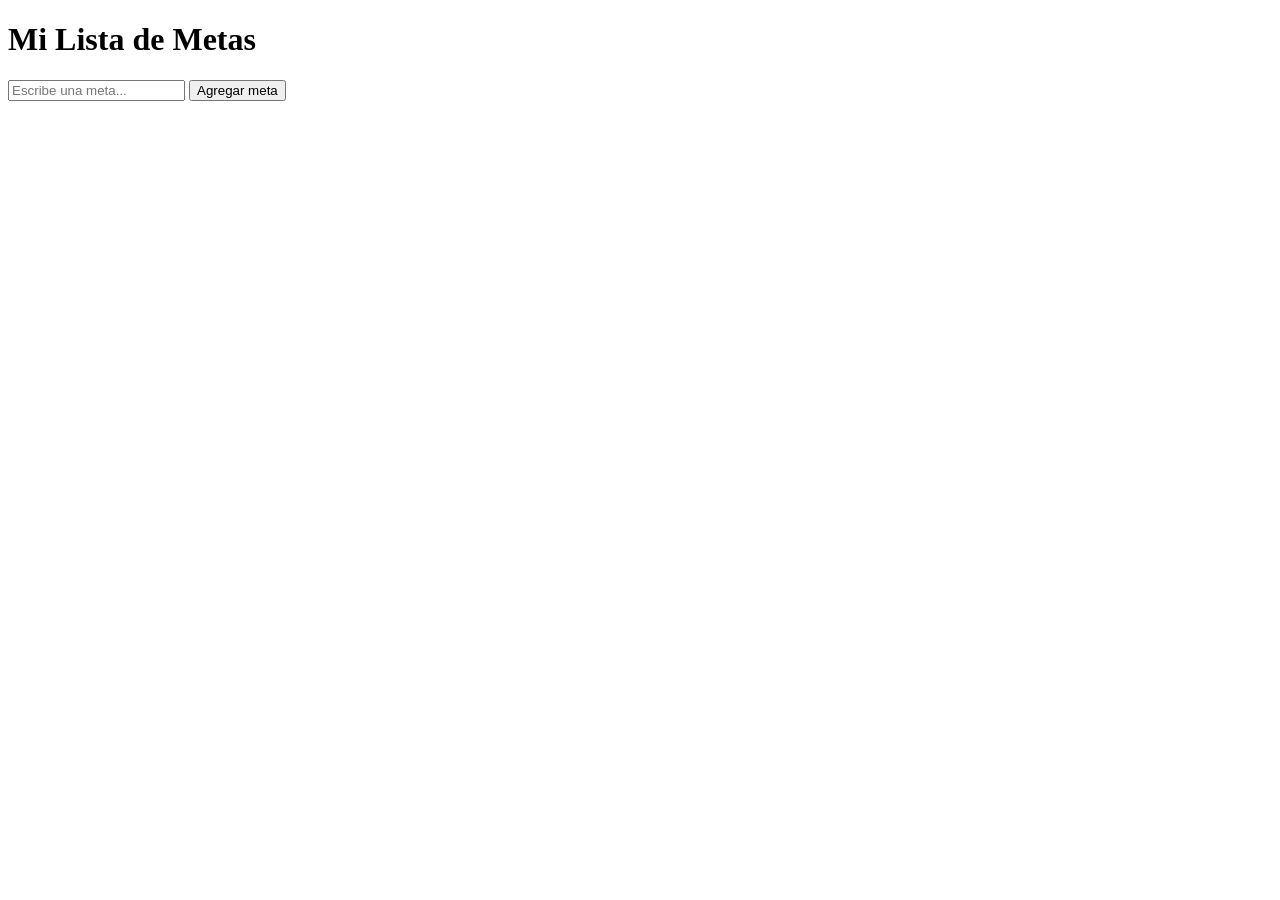
<file: 01-fundamentals/index.html>
<!DOCTYPE html>
<html lang="en">
<head>
    <meta charset="UTF-8">
    <meta name="viewport" content="width=device-width, initial-scale=1.0">
    <title>Practica</title>
</head>
<body>

<h1>Mi Lista de Metas</h1>

    <!-- Cajita para escribir -->
    <input type="text" id="tarea-input" placeholder="Escribe una meta...">

    <!-- Botón para agregar -->
    <button id="btn-agregar">Agregar meta</button>

    <!-- Lista vacía donde aparecerán las metas -->
    <ul id="lista-metas "></ul>
    <script src="13-todo-list.js"></script>
</body>
</html>
</file>
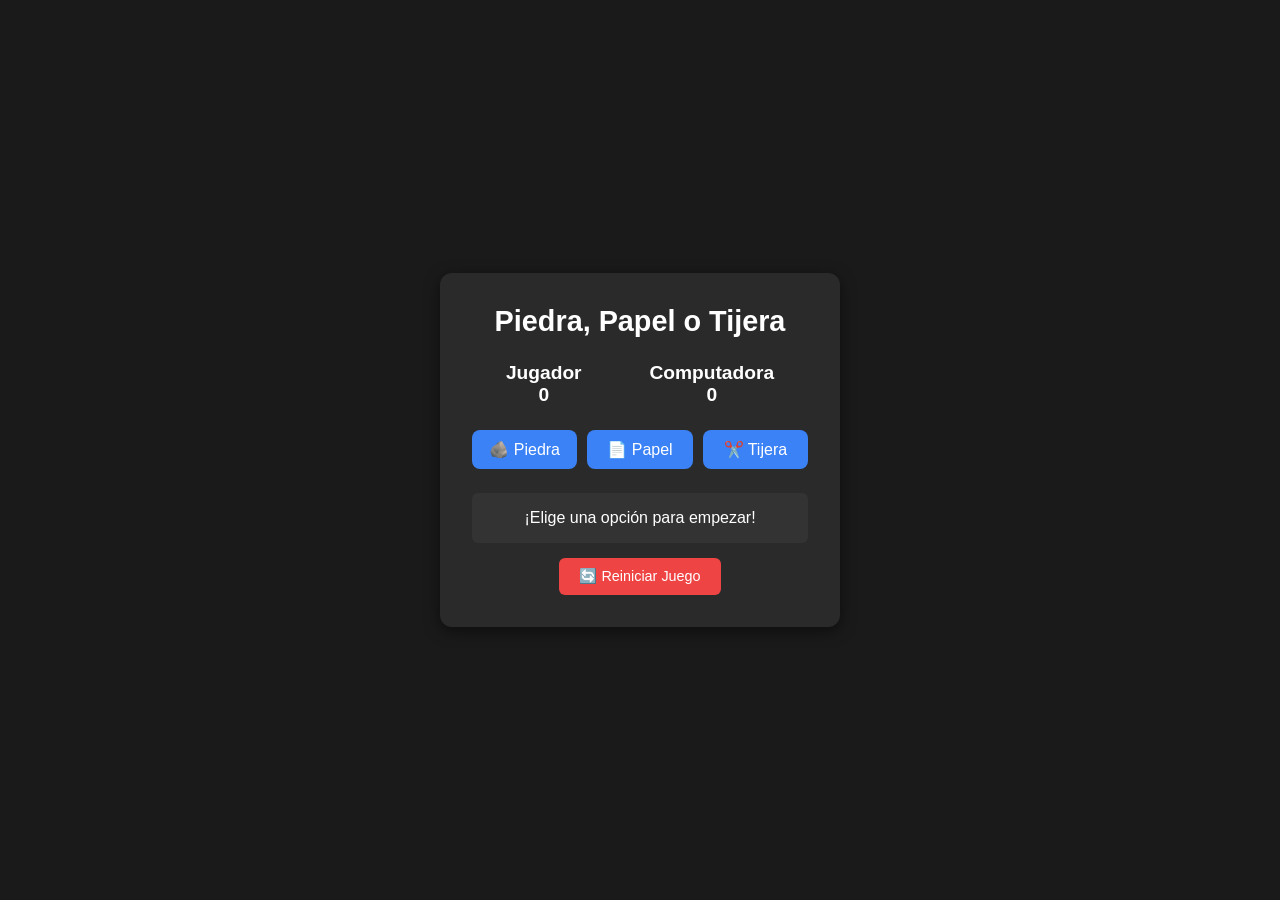
<file: 06-rock-paper-scissors/index.html>
<!DOCTYPE html>
<html lang="es">
<head>
    <meta charset="UTF-8">
    <meta name="viewport" content="width=device-width, initial-scale=1.0">
    <title>Piedra, Papel o Tijera</title>
    <link rel="stylesheet" href="styles.css">
</head>
<body>
    <main class="game-container">
    <h1>Piedra, Papel o Tijera</h1>

    <div class="score-board">
        <div class="score-box">
        <p>Jugador</p>
        <span id="user-score">0</span>
        </div>
        <div class="score-box">
        <p>Computadora</p>
        <span id="cpu-score">0</span>
        </div>
    </div>

    <div class="choices">
        <button id="rock" class="btn">🪨 Piedra</button>
        <button id="paper" class="btn">📄 Papel</button>
        <button id="scissors" class="btn">✂️ Tijera</button>
    </div>

    <div class="results">
        <p id="message">¡Elige una opción para empezar!</p>
    </div>
    
<button id="reset-btn" class="btn-reset">🔄 Reiniciar Juego</button>
    </main>

    <script src="script.js"></script>
</body>
</html>
</file>
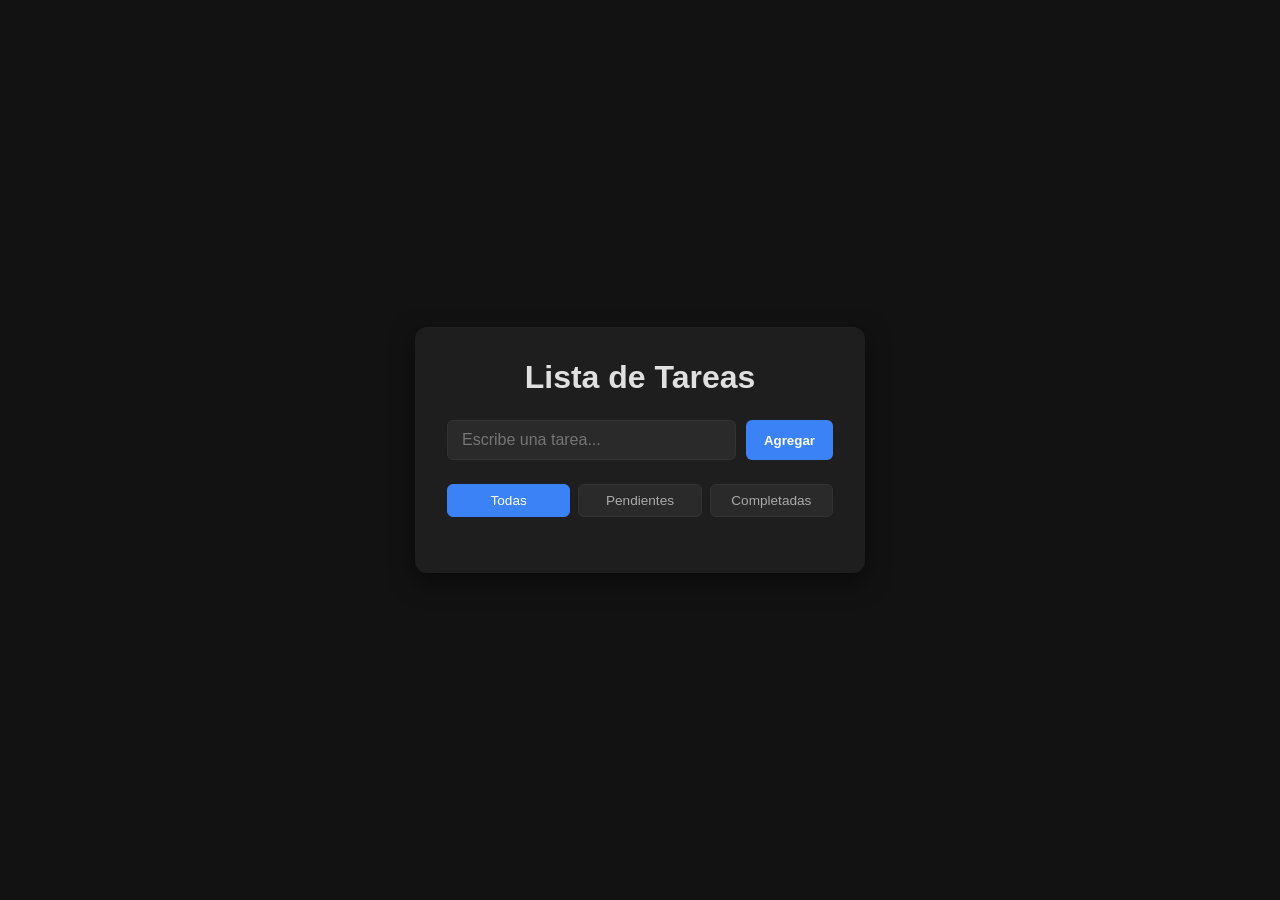
<file: 07-To-Do-list/index.html>
<!DOCTYPE html>
<html lang="es">
<head>
  <meta charset="UTF-8">
  <meta name="viewport" content="width=device-width, initial-scale=1.0">
  <title>Lista de Tareas</title>
  <link rel="stylesheet" href="styles.css">
</head>
<body>
  <main class="container">
    <h1>Lista de Tareas</h1>

    <form id="todo-form">
      <input type="text" id="todo-input" placeholder="Escribe una tarea..." autocomplete="off" required>
      <button type="submit" id="btn">Agregar</button>
    </form>

    <div class="filter-container">
      <button class="filter-btn active" data-filter="all">Todas</button>
      <button class="filter-btn" data-filter="pending">Pendientes</button>
      <button class="filter-btn" data-filter="completed">Completadas</button>
    </div>

    <ul id="todo-list"></ul>
  </main>
  <script src="script.js"></script>
</body>
</html>
</file>
<file: 06-rock-paper-scissors/styles.css>
* {
    box-sizing: border-box;
    margin: 0;
    padding: 0;
    font-family: Arial, sans-serif;
}

body {
    display: flex;
    justify-content: center;
    align-items: center;
    min-height: 100vh;
    background-color: #1a1a1a;
    color: #ffffff;
}

.game-container {
    text-align: center;
    background-color: #2a2a2a;
    padding: 2rem;
    border-radius: 12px;
    box-shadow: 0 4px 15px rgba(0, 0, 0, 0.5);
    width: 90%;
    max-width: 400px;
}

h1 {
    margin-bottom: 1.5rem;
        font-size: 1.8rem;
}

.score-board {
    display: flex;
    justify-content: space-around;
    margin-bottom: 1.5rem;
    font-size: 1.2rem;
    font-weight: bold;
}

.choices {
    display: flex;
    justify-content: space-between;
    gap: 10px;
    margin-bottom: 1.5rem;
}

.btn {
    flex: 1;
    padding: 10px;
    font-size: 1rem;
    border: none;
    border-radius: 8px;
    background-color: #3b82f6;
    color: white;
    cursor: pointer;
    transition: transform 0.1s ease, background-color 0.2s ease;
}

.btn:hover {
    background-color: #2563eb;
    transform: scale(1.05);
}

.results {
    margin-top: 1rem;
    padding: 10px;
    background-color: #333;
    border-radius: 6px;
    min-height: 50px;
    display: flex;
    align-items: center;
    justify-content: center;
}


.btn-reset {
    margin-top: 15px;
    padding: 10px 20px;
    font-size: 0.9rem;
    background-color: #ef4444;
    color: white;
    border: none;
    border-radius: 6px;
    cursor: pointer;
}

.btn-reset:hover {
    background-color: #dc2626;
}
</file>
<file: 07-To-Do-list/styles.css>
* {
  box-sizing: border-box;
  margin: 0;
  padding: 0;
  font-family: 'Segoe UI', Tahoma, Geneva, Verdana, sans-serif;
}

body {
  background-color: #121212;
  color: #e0e0e0;
  display: flex;
  justify-content: center;
  align-items: center;
  min-height: 100vh;
}

.container {
  background-color: #1e1e1e;
  padding: 2rem;
  border-radius: 12px;
  width: 100%;
  max-width: 450px;
  box-shadow: 0 8px 24px rgba(0, 0, 0, 0.5);
}

h1 {
  text-align: center;
  margin-bottom: 1.5rem;
}

#todo-form {
  display: flex;
  gap: 10px;
  margin-bottom: 1.5rem;
}

#todo-input {
  flex: 1;
  padding: 10px 14px;
  border-radius: 6px;
  border: 1px solid #333;
  background-color: #2a2a2a;
  color: #fff;
  font-size: 1rem;
  outline: none;
}

#todo-input:focus {
  border-color: #3b82f6;
}

/* Corregido a #btn para coincidir con el HTML */
#btn {
  padding: 10px 18px;
  border: none;
  border-radius: 6px;
  background-color: #3b82f6;
  color: white;
  font-weight: bold;
  cursor: pointer;
  transition: background 0.2s;
}

#btn:hover {
  background-color: #2563eb;
}

.filter-container {
  display: flex;
  gap: 8px;
  margin-bottom: 1.5rem;
}

.filter-btn {
  flex: 1;
  padding: 8px;
  border: 1px solid #333;
  background-color: #2a2a2a;
  color: #aaa;
  border-radius: 6px;
  cursor: pointer;
  font-size: 0.85rem;
  transition: all 0.2s;
}

.filter-btn.active, .filter-btn:hover {
  background-color: #3b82f6;
  color: white;
  border-color: #3b82f6;
}

#todo-list {
  list-style: none;
  display: flex;
  flex-direction: column;
  gap: 10px;
}

/* Estilos directos a las etiquetas li creadas por JavaScript */
#todo-list li {
  display: flex;
  justify-content: space-between;
  align-items: center;
  background-color: #2a2a2a;
  padding: 10px 14px;
  border-radius: 6px;
  cursor: pointer;
  word-break: break-all;
}

/* Estilo directo al botón X de eliminar dentro de cada li */
#todo-list li button {
  background-color: #ef4444;
  color: white;
  border: none;
  border-radius: 4px;
  padding: 4px 10px;
  cursor: pointer;
  font-weight: bold;
  font-size: 0.85rem;
  margin-left: 10px;
  transition: background 0.2s;
}

#todo-list li button:hover {
  background-color: #dc2626;
}
</file>
